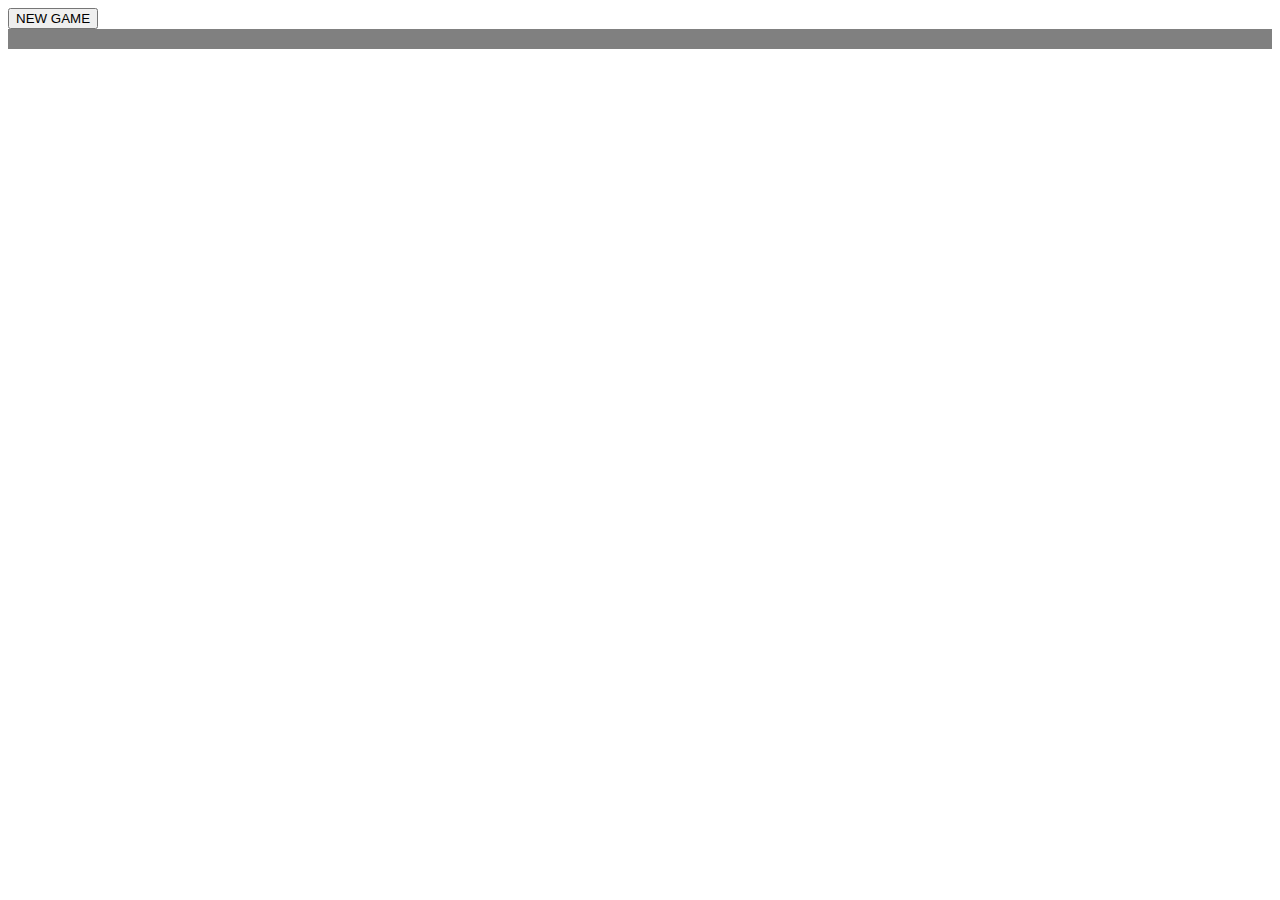
<file: index.html>
<!DOCTYPE html>
<html lang="en">
<head>
  <meta charset="UTF-8">
  <meta name="viewport" content="width=device-width, initial-scale=1.0">
  <title>Etch-a-Sketch</title>
  <link rel="stylesheet" href="styles.css">
  
  
</head>
<body>
  
  <div id="button"></div>
  <div class="container" id="conta"></div>

<!-- FIN-->
  <script src="./myscrip.js"></script>
  
</body>
</html>
</file>
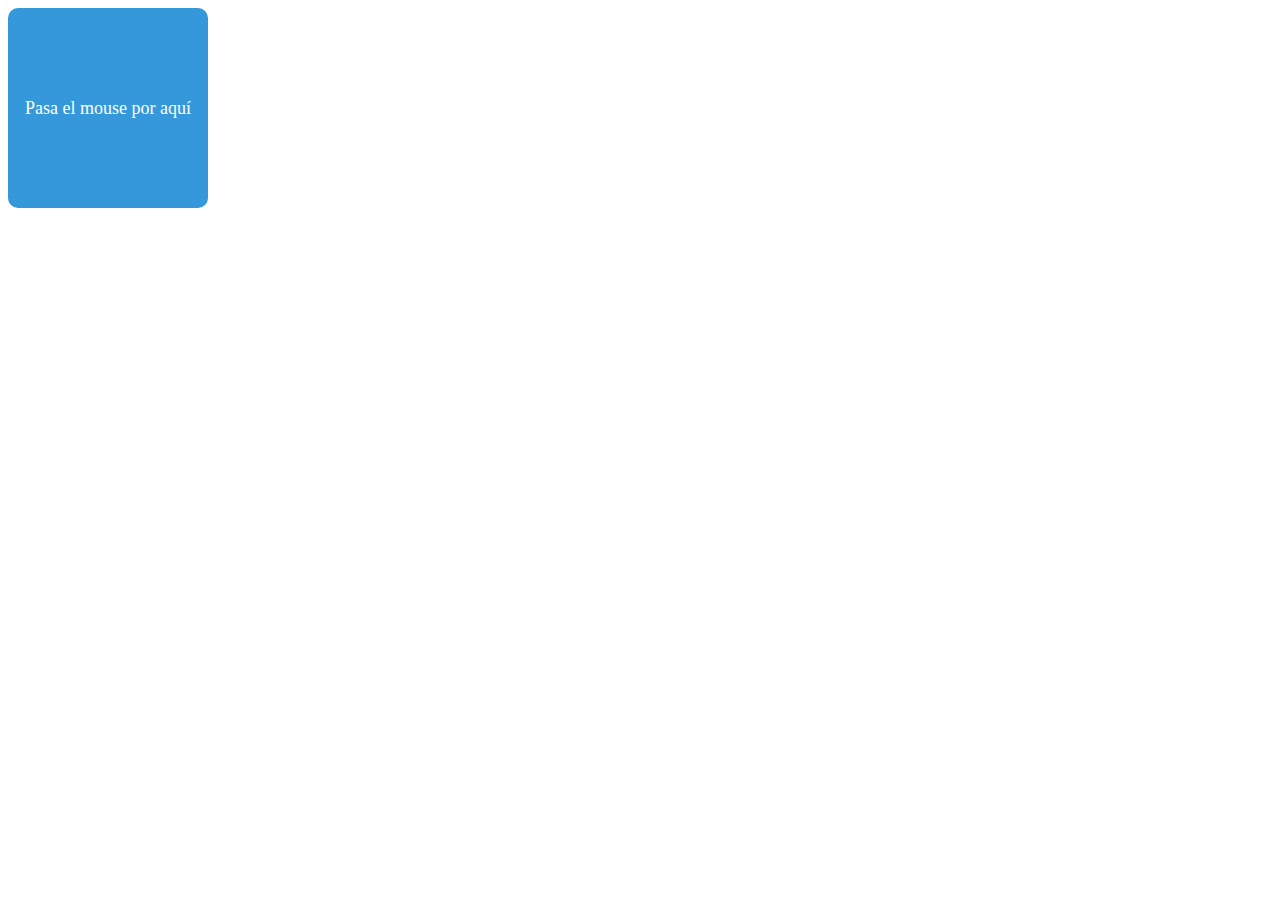
<file: mouseover/Index.html>
<!DOCTYPE html>
<html lang="es">
<head>
    <meta charset="UTF-8">
    <meta name="viewport" content="width=device-width, initial-scale=1.0">
    <title>Ejemplo de mouseover</title>
    <link rel="stylesheet" href="styles.css">
</head>
<body>
    <div id="miDiv" class="cuadro">
        Pasa el mouse por aquí
    </div>

    <script src="script.js"></script>
</body>
</html>
</file>
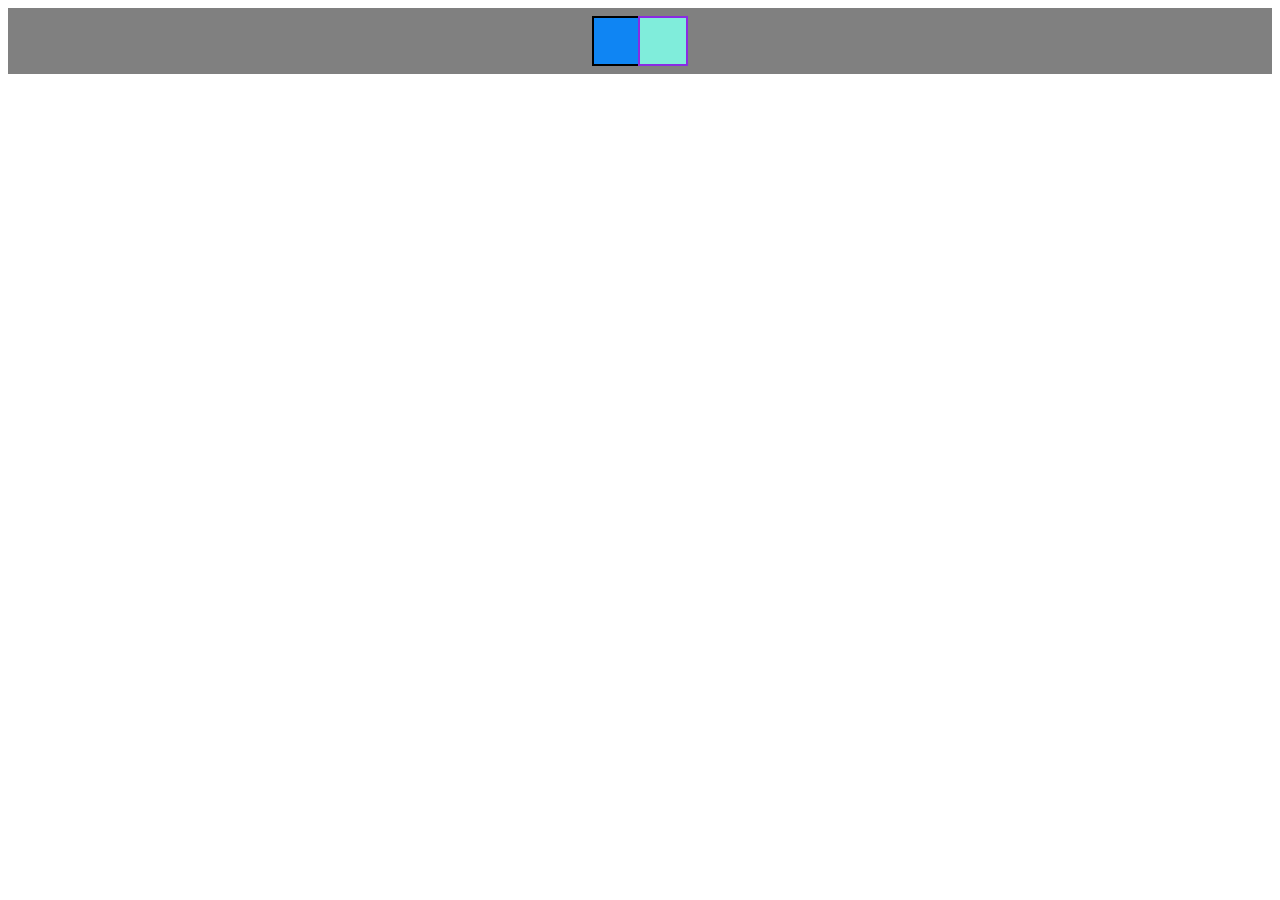
<file: etch-a-Sketch.html>
<!DOCTYPE html>
<html lang="en">
<head>
  <meta charset="UTF-8">
  <meta name="viewport" content="width=device-width, initial-scale=1.0">
  <title>Etch-a-Sketch</title>
  <script src="./myscrip.js"></script>
  <link rel="stylesheet" href="styles.css">
</head>
<body>
  <div class="container" id="container">
    <div class="primero"></div>
    <div class="segundo"></div>
  </div>
</body>
</html>
</file>
<file: styles.css>
.container {
  display:flex;
  background-color: grey;
  
  justify-content: center;
  padding: 10px;
  flex-wrap: wrap;

   
}
.comporate {
  width: 300px;
  height: 60px;
  background-color:aqua


}
.primero {
  background-color: rgb(15, 133, 243);
  width: 50px;
  height: 50px;
  border-color: rgb(0, 0, 0);
  border-width: 2px;
  border-style: solid;
  box-sizing: border-box;
  margin: -2px;
}

.segundo {
  background-color: #80eddb;
  width: 50px;
  height: 50px;
  border-color: blueviolet;
  border-width: 2px;
  border-style: solid;
  box-sizing: border-box;
  margin: -2px;
}
</file>
<file: mouseover/styles.css>
.cuadro {
  width: 200px;
  height: 200px;
  background-color: #3498db;
  color: white;
  display: flex;
  align-items: center;
  justify-content: center;
  text-align: center;
  font-size: 18px;
  border-radius: 10px;
  transition: background-color 0.3s;
}
</file>
